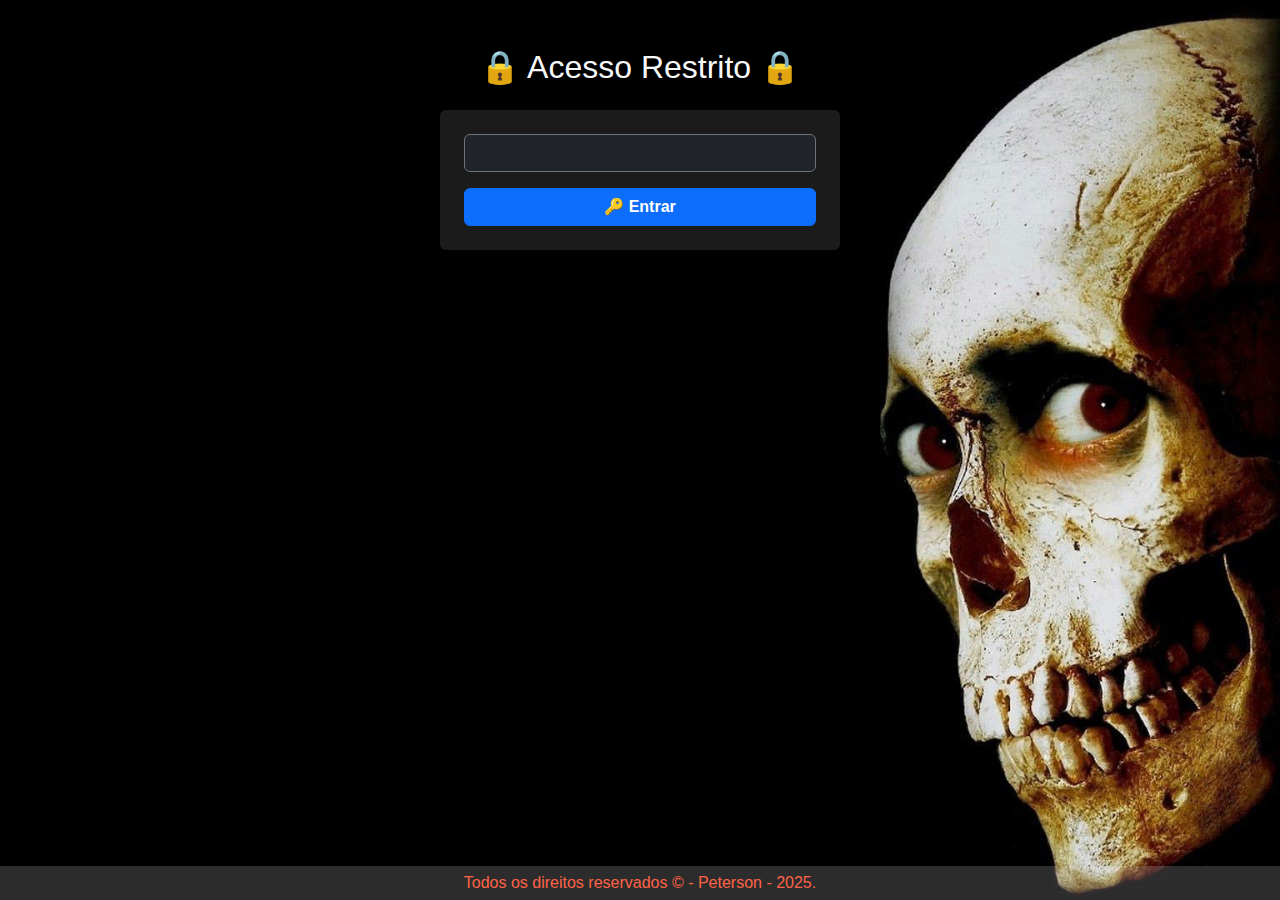
<file: templates/login.html>
<!DOCTYPE html>
<html lang="pt-br">
<head>
    <meta charset="UTF-8">
    <meta name="viewport" content="width=device-width, initial-scale=1.0">
    <title>Login</title>
    <link rel="stylesheet" href="https://cdn.jsdelivr.net/npm/bootstrap@5.3.0/dist/css/bootstrap.min.css">
    <style>
        body {
            background: url("../static/wallpaper.jpg") no-repeat right center fixed;
            background-size: cover;
            font-family: "Comic Sans MS", sans-serif;
        }
        footer {
            position: absolute;
            bottom: 0;
            width: 100%;
            color: tomato;
            text-align: center;
            padding: 5px;
            background: rgba(220, 220, 220, 0.2); /* Opcional, adiciona um fundo sutil */
        }

    </style>
</head>
<body>
    <div class="container mt-5">
        <h2 class="text-center text-light">🔒 Acesso Restrito 🔒</h2>
        <form method="POST" class="mt-4 mx-auto p-4 rounded" style="max-width: 400px; background: rgba(30, 30, 30, 0.9); box-shadow: 0 0 10px rgba(0, 0, 0, 0.5);">
            <div class="mb-3">
                <input type="password" name="password" class="form-control bg-dark text-light border-secondary" required>
            </div>
            <button type="submit" class="btn btn-primary w-100 fw-bold">🔑 Entrar</button>
        </form>
    </div>
    <footer>
        Todos os direitos reservados &copy; - Peterson - 2025.
    </footer>
</body>
</html>
</file>
